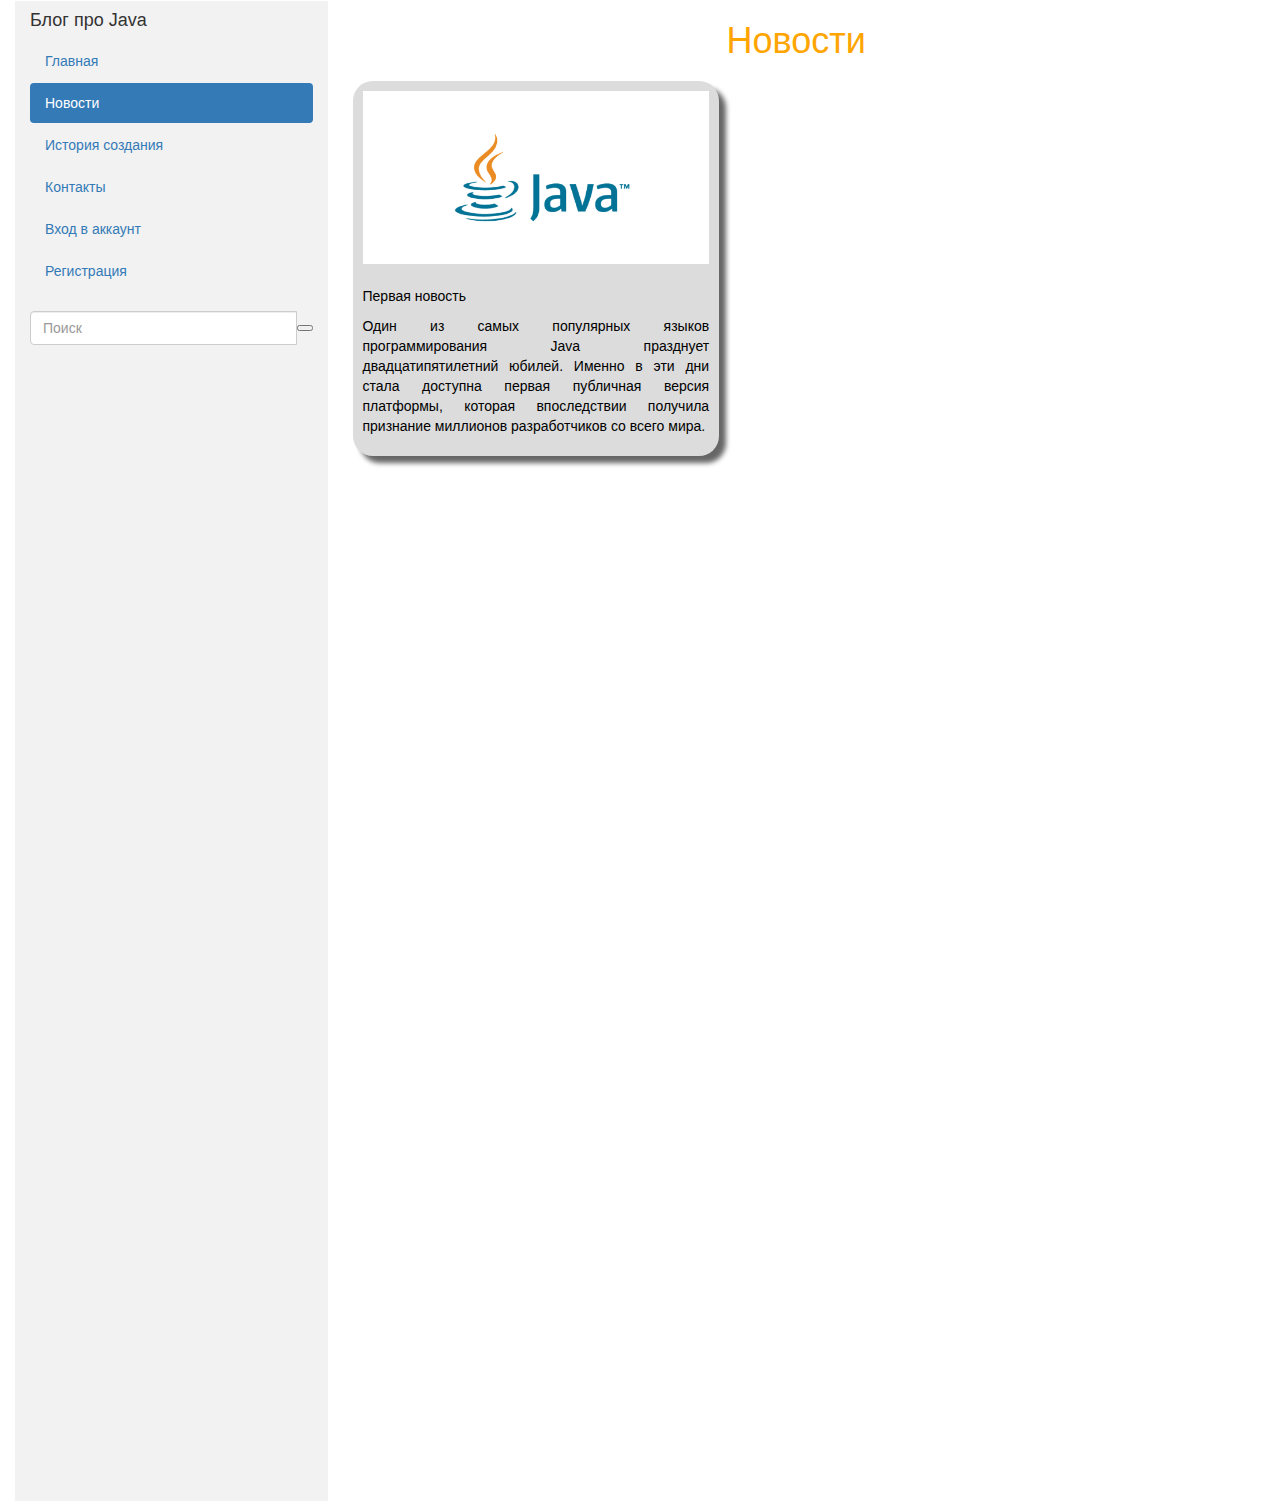
<file: news.html>
<!DOCTYPE html>
<html lang="en">
<head>
    <title>Новости</title>
    <meta charset="utf-8">
    <meta name="viewport" content="width=device-width, initial-scale=1">
    <link rel="stylesheet" href="http://maxcdn.bootstrapcdn.com/bootstrap/3.3.7/css/bootstrap.min.css">
    <script src="https://ajax.googleapis.com/ajax/libs/jquery/1.12.4/jquery.min.js"></script>
    <script src="http://maxcdn.bootstrapcdn.com/bootstrap/3.3.7/js/bootstrap.min.js"></script>
    <div class = "container-fluid">
        <div class = "row">
            <div class = "col-md-12">
            </div>
        </div>
        <style>
            .row.content {height: 1500px}
            .sidenav {
                background-color: #f2f2f2;
                height: 100%;
            }
            footer {
                background-color: #545;
                color: white;
                padding: 16px;
            }
            @media screen and (max-width: 767px) {
                .sidenav {
                    height: auto;
                    padding: 16px;
                }
                .row.content {height: auto;}
            }
            .layer2 /* Стиль основного текста */
            {
                box-shadow: 7px 7px 5px rgba(0,0,0,0.6); /* Тень */
                border-radius: 20px; /* Радиус скругления */
                background: #dcdcdc;/* Цвет фона */
                padding: 10px; /* Поля вокруг текста */
                margin: 10px;

            }
            .wrapper {
                position: relative;
                padding-top: 56.25%; /* 16:9 Aspect Ratio */
            }
            img {
                position: absolute;
                left: 0;
                top: 0;
                width: 100%;
                height: auto;
            }

        </style>
        </head>
<body>
<div class="container-fluid">
    <div class="row content">
        <div class="col-sm-3 sidenav">
            <h4>Блог про Java</h4>
            <ul class="nav nav-pills nav-stacked">
 		<li ><a href="index.html">Главная</a></li>
                <li class="active"><a href="news.html">Новости</a></li>
                <li><a href="история%20создания.html">История создания</a></li>
                <li><a href="Контакты.html">Контакты</a></li>
                <li><a href="vxod.html">Вход в аккаунт</a></li>
                <li><a href="reg.html">Регистрация</a></li>
            </ul><br>
            <div class="input-group">
                <input type="text" class="form-control" placeholder="Поиск">
                <span class="input-group-btn">
          <button ="btn btn-default" type="button">
            <span class="glyphicon glyphicon-search"></span>
                    </button>
        </span>
            </div>
        </div>
        <header>
            <h1 align="center"> <font color="orange">
                Новости</h1>
        </header>
        <font color="black">
            <div class = "col-sm-4">
                <div class="layer2">
                    <div class="wrapper" >
                        <img src="images/11.png" alt="Фотография 1" >
                    </div>
                 <p align="justify">Первая новость</p>
                    <p align="justify">Один из самых популярных языков программирования Java празднует двадцатипятилетний юбилей. Именно в эти дни стала доступна первая публичная версия платформы, которая впоследствии получила признание миллионов разработчиков со всего мира.</p>
                </div>
            </div>
    </div>
</file>
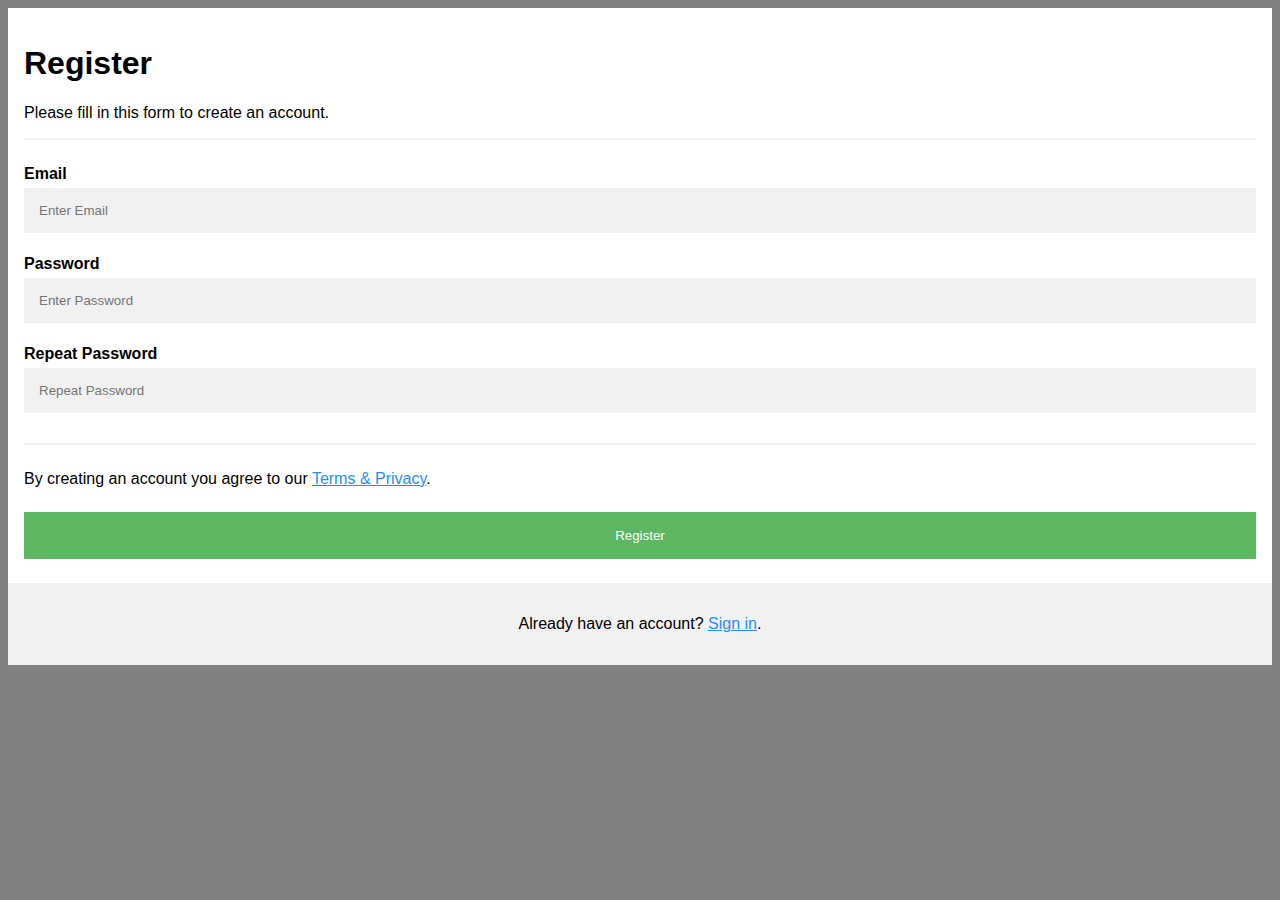
<file: reg.html>
<!DOCTYPE html>
<html>
<head>
    <meta name="viewport" content="width=device-width, initial-scale=1">
    <style>
        body {
            font-family: Arial, Helvetica, sans-serif;
            background-color: gray;
        }

        * {
            box-sizing: border-box;
        }

        /* Add padding to containers */
        .container {
            padding: 16px;
            background-color: white;
        }

        /* Full-width input fields */
        input[type=text], input[type=password] {
            width: 100%;
            padding: 15px;
            margin: 5px 0 22px 0;
            display: inline-block;
            border: none;
            background: #f1f1f1;
        }

        input[type=text]:focus, input[type=password]:focus {
            background-color: #ddd;
            outline: none;
        }

        /* Overwrite default styles of hr */
        hr {
            border: 1px solid #f1f1f1;
            margin-bottom: 25px;
        }

        /* Set a style for the submit button */
        .registerbtn {
            background-color: #4CAF50;
            color: white;
            padding: 16px 20px;
            margin: 8px 0;
            border: none;
            cursor: pointer;
            width: 100%;
            opacity: 0.9;
        }

        .registerbtn:hover {
            opacity: 1;
        }

        /* Add a blue text color to links */
        a {
            color: dodgerblue;
        }

        /* Set a grey background color and center the text of the "sign in" section */
        .signin {
            background-color: #f1f1f1;
            text-align: center;
        }
    </style>
</head>
<body>

<form action="/action_page.php">
    <div class="container">
        <h1>Register</h1>
        <p>Please fill in this form to create an account.</p>
        <hr>

        <label for="email"><b>Email</b></label>
        <input type="text" placeholder="Enter Email" name="email" required>

        <label for="psw"><b>Password</b></label>
        <input type="password" placeholder="Enter Password" name="psw" required>

        <label for="psw-repeat"><b>Repeat Password</b></label>
        <input type="password" placeholder="Repeat Password" name="psw-repeat" required>
        <hr>
        <p>By creating an account you agree to our <a href="#">Terms & Privacy</a>.</p>

        <button type="submit" class="registerbtn">Register</button>
    </div>

    <div class="container signin">
        <p>Already have an account? <a href="#">Sign in</a>.</p>
    </div>
</form>

</body>
</html>
</file>
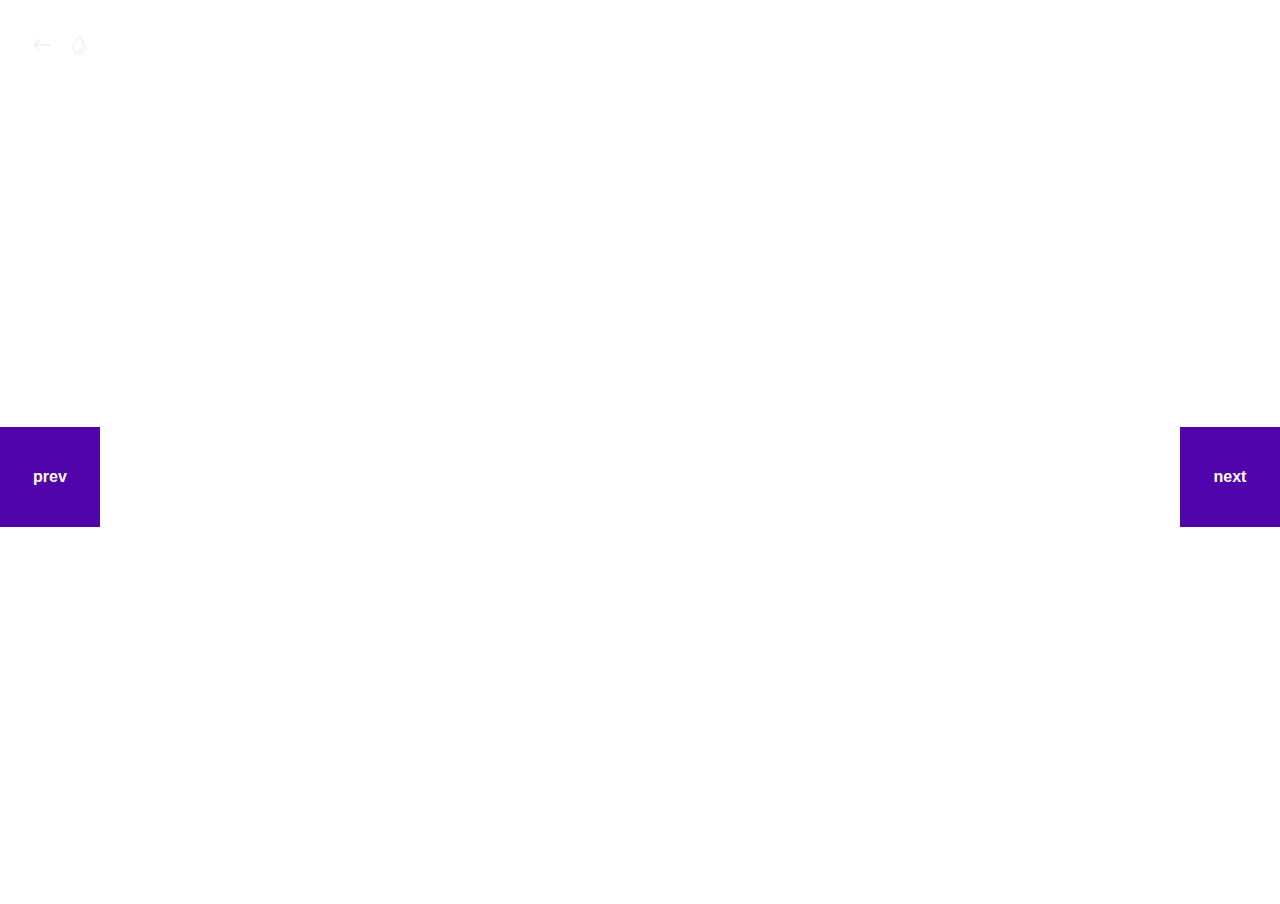
<file: slider.html>
<!DOCTYPE html>
<html lang="en" class="no-js">
	<head>
		<meta charset="UTF-8" />
		<meta name="viewport" content="width=device-width, initial-scale=1">
		<title>Slider</title>
		<meta name="description" content="A slider made with the Pieces library where slides are animated in a fragmented look." />
		<meta name="keywords" content="slideshow, slider, pieces, fragments, animation, svg, canvas, javascript" />
		<meta name="author" content="Luis Manuel for Codrops" />
		<link rel="shortcut icon" href="favicon.ico">
		<link rel="stylesheet" type="text/css" href="css/base.css" />
		<link rel="stylesheet" type="text/css" href="css/slider.css" />
		<script>document.documentElement.className="js";var supportsCssVars=function(){var e,t=document.createElement("style");return t.innerHTML="root: { --tmp-var: bold; }",document.head.appendChild(t),e=!!(window.CSS&&window.CSS.supports&&window.CSS.supports("font-weight","var(--tmp-var)")),t.parentNode.removeChild(t),e};supportsCssVars()||alert("Please view this demo in a modern browser that supports CSS Variables.");</script>
	</head>
	<body class="demo-1">
		<svg class="hidden">
			<symbol id="icon-arrow" viewBox="0 0 24 24">
				<title>arrow</title>
				<polygon points="6.3,12.8 20.9,12.8 20.9,11.2 6.3,11.2 10.2,7.2 9,6 3.1,12 9,18 10.2,16.8 "/>
			</symbol>
			<symbol id="icon-drop" viewBox="0 0 24 24">
				<title>drop</title>
				<path d="M12,21c-3.6,0-6.6-3-6.6-6.6C5.4,11,10.8,4,11.4,3.2C11.6,3.1,11.8,3,12,3s0.4,0.1,0.6,0.3c0.6,0.8,6.1,7.8,6.1,11.2C18.6,18.1,15.6,21,12,21zM12,4.8c-1.8,2.4-5.2,7.4-5.2,9.6c0,2.9,2.3,5.2,5.2,5.2s5.2-2.3,5.2-5.2C17.2,12.2,13.8,7.3,12,4.8z"/><path d="M12,18.2c-0.4,0-0.7-0.3-0.7-0.7s0.3-0.7,0.7-0.7c1.3,0,2.4-1.1,2.4-2.4c0-0.4,0.3-0.7,0.7-0.7c0.4,0,0.7,0.3,0.7,0.7C15.8,16.5,14.1,18.2,12,18.2z"/>
			</symbol>
			<symbol id="icon-github" viewBox="0 0 32.6 31.8">
				<title>github</title>
				<path d="M16.3,0C7.3,0,0,7.3,0,16.3c0,7.2,4.7,13.3,11.1,15.5c0.8,0.1,1.1-0.4,1.1-0.8c0-0.4,0-1.4,0-2.8c-4.5,1-5.5-2.2-5.5-2.2c-0.7-1.9-1.8-2.4-1.8-2.4c-1.5-1,0.1-1,0.1-1c1.6,0.1,2.5,1.7,2.5,1.7c1.5,2.5,3.8,1.8,4.7,1.4c0.1-1.1,0.6-1.8,1-2.2c-3.6-0.4-7.4-1.8-7.4-8.1c0-1.8,0.6-3.2,1.7-4.4C7.4,10.7,6.8,9,7.7,6.8c0,0,1.4-0.4,4.5,1.7c1.3-0.4,2.7-0.5,4.1-0.5c1.4,0,2.8,0.2,4.1,0.5c3.1-2.1,4.5-1.7,4.5-1.7c0.9,2.2,0.3,3.9,0.2,4.3c1,1.1,1.7,2.6,1.7,4.4c0,6.3-3.8,7.6-7.4,8c0.6,0.5,1.1,1.5,1.1,3c0,2.2,0,3.9,0,4.5c0,0.4,0.3,0.9,1.1,0.8c6.5-2.2,11.1-8.3,11.1-15.5C32.6,7.3,25.3,0,16.3,0z"/>
			</symbol>
		</svg>
		<main>
			<div class="content content--fixed">
				<header class="codrops-header">
					<div class="codrops-links">
						<a class="codrops-icon codrops-icon--prev" href="https://tympanus.net/Development/ScrollingLettersAnimation/" title="Previous Demo"><svg class="icon icon--arrow"><use xlink:href="#icon-arrow"></use></svg></a>
						<a class="codrops-icon codrops-icon--drop" href="https://tympanus.net/codrops/?p=33985" title="Back to the article"><svg class="icon icon--drop"><use xlink:href="#icon-drop"></use></svg></a>
					</div>
					<h1 class="codrops-header__title">Pieces Slider</h1>
				</header>
				<!--a class="github" href="" title="Find this project on GitHub"><svg class="icon icon--github"><use xlink:href="#icon-github"></use></svg></a-->
			</div>
			<div class="content">
				<!-- Pieces Slider -->
				<div class="pieces-slider">
					<!-- Each slide with corresponding image and text -->
					<div class="pieces-slider__slide">
						<img class="pieces-slider__image" src="imgSlider/1.jpg" alt="">
						<h2 class="pieces-slider__text">Java</h2>
					</div>
					<div class="pieces-slider__slide">
						<img class="pieces-slider__image" src="imgSlider/2.jpg" alt="">
						<h2 class="pieces-slider__text">Java2</h2>
					</div>
					<div class="pieces-slider__slide">
						<img class="pieces-slider__image" src="imgSlider/3.jpg" alt="">
						<h2 class="pieces-slider__text">Java3</h2>
					</div>
					<div class="pieces-slider__slide">
						<img class="pieces-slider__image" src="imgSlider/4.jpg" alt="">
						<h2 class="pieces-slider__text">Java4</h2>
					</div>
					<!-- Canvas to draw the pieces -->
					<canvas class="pieces-slider__canvas"></canvas>
					<!-- Slider buttons: prev and next -->
					<button class="pieces-slider__button pieces-slider__button--prev">prev</button>
					<button class="pieces-slider__button pieces-slider__button--next">next</button>
				</div>
			</div>
		</main>
		<script src='js/anime.min.js'></script>
		<script src='js/pieces.min.js'></script>
		<script src='js/demo.js'></script>
	</body>
</html>
</file>
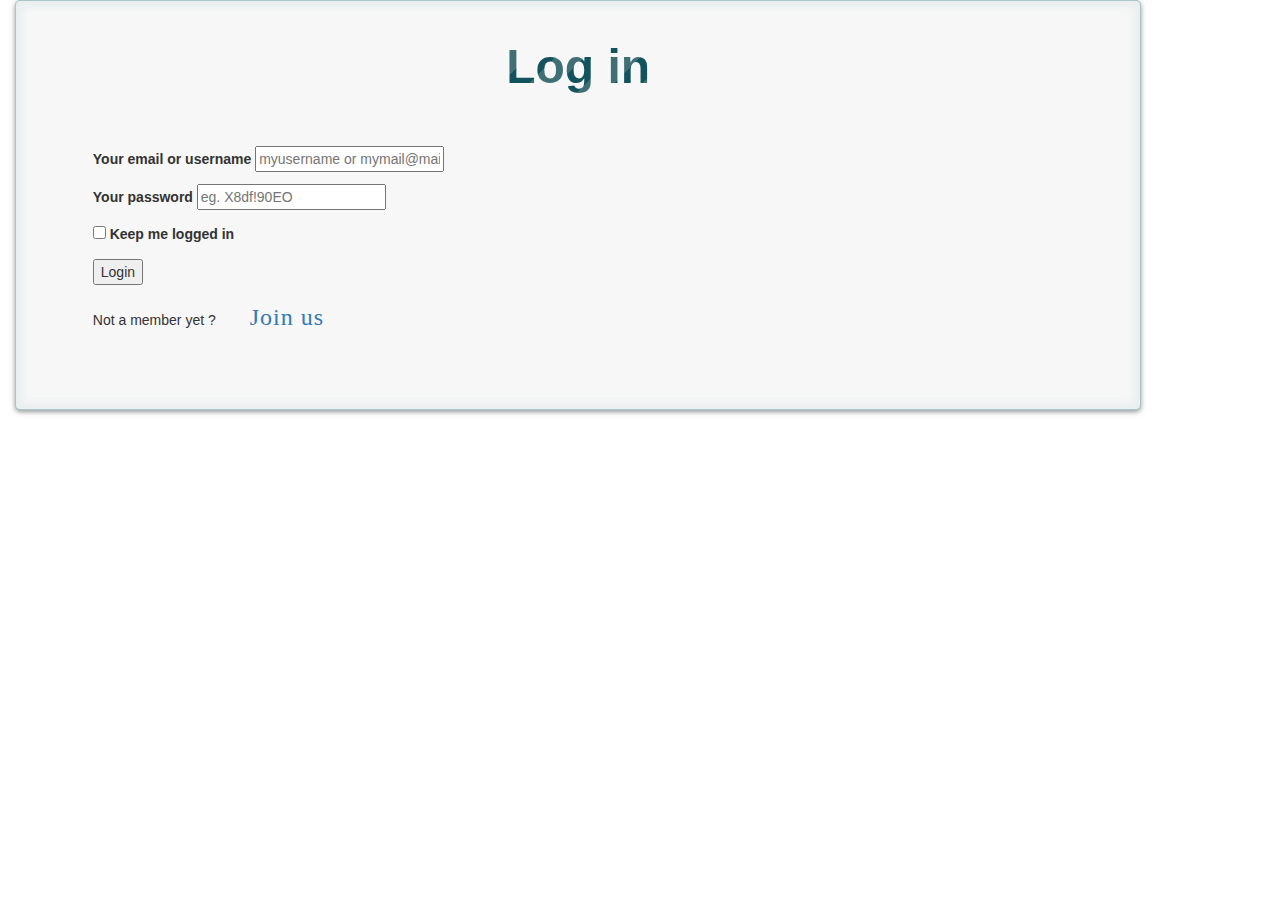
<file: vxod.html>
<!DOCTYPE html>
<html lang="en">
<head>
    <!-- Global site tag (gtag.js) - Google Analytics -->
    <script async src="https://www.googletagmanager.com/gtag/js?id=UA-162307401-1"></script>
    <script>
        window.dataLayer = window.dataLayer || [];
        function gtag(){dataLayer.push(arguments);}
        gtag('js', new Date());

        gtag('config', 'UA-162307401-1', { 'optimize_id': 'GTM-W4BKFG2'});
    </script>
    <title>Java</title>
    <meta charset="utf-8">
    <meta name="viewport" content="width=device-width, initial-scale=1">
    <link rel="stylesheet" href="http://maxcdn.bootstrapcdn.com/bootstrap/3.3.7/css/bootstrap.min.css">
    <script src="https://ajax.googleapis.com/ajax/libs/jquery/1.12.4/jquery.min.js"></script>
    <script src="http://maxcdn.bootstrapcdn.com/bootstrap/3.3.7/js/bootstrap.min.js"></script>
    <div class = "container-fluid">
        <div class = "row">
            <div class = "col-md-12">
            </div>
        </div>
        <style>
            #subscribe,
            #login{
                position: absolute;
                top: 0px;
                width: 88%;
                padding: 18px 6% 60px 6%;
                margin: 0 0 35px 0;
                background: rgb(247, 247, 247);
                border: 1px solid rgba(147, 184, 189,0.8);
                box-shadow:
                        0pt 2px 5px rgba(105, 108, 109,  0.7),
                        0px 0px 8px 5px rgba(208, 223, 226, 0.4) inset;
                border-radius: 5px;
            }
            #login{
                z-index: 22;
            }
            #wrapper h1{
                font-size: 48px;
                color: rgb(6, 106, 117);
                padding: 2px 0 10px 0;
                font-family: 'FranchiseRegular','Arial Narrow',Arial,sans-serif;
                font-weight: bold;
                text-align: center;
                padding-bottom: 30px;
            }

            /** На донный момент только webkit поддерживает background-clip:text; **/
            #wrapper h1{
                background:
                        -webkit-repeating-linear-gradient(-45deg,
                        rgb(18, 83, 93) ,
                        rgb(18, 83, 93) 20px,
                        rgb(64, 111, 118) 20px,
                        rgb(64, 111, 118) 40px,
                        rgb(18, 83, 93) 40px);
                -webkit-text-fill-color: transparent;
                -webkit-background-clip: text;
            }

            #wrapper h1:after{
                content:' ';
                display:block;
                width:100%;
                height:2px;
                margin-top:10px;
                background:
                        linear-gradient(left,
                        rgba(147,184,189,0) 0%,
                        rgba(147,184,189,0.8) 20%,
                        rgba(147,184,189,1) 53%,
                        rgba(147,184,189,0.8) 79%,
                        rgba(147,184,189,0) 100%);
            }
            .row.content {height: 1500px}
            .sidenav {
                background-color: #f2f2f2;
                height: 100%;
            }
            footer {
                background-color: #545;
                color: white;
                padding: 16px;
            }
            @media screen and (max-width: 767px) {
                .sidenav {
                    height: auto;
                    padding: 16px;
                }
                .row.content {height: auto;}
            }
            .layer2 /* Стиль основного текста */
            {
                box-shadow: 7px 7px 5px rgba(0,0,0,0.6); /* Тень */
                border-radius: 20px; /* Радиус скругления */
                background: #dcdcdc;/* Цвет фона */
                padding: 10px; /* Поля вокруг текста */
                margin: 10px;

            }
            .wrapper {
                position: relative;
                padding-top: 56.25%; /* 16:9 Aspect Ratio */
            }
            img {
                position: absolute;
                left: 0;
                top: 0;
                width: 100%;
                height: auto;
            }
            a {
                text-decoration: none;
                display: inline-block;
                padding: 5px 10px;
                letter-spacing: 1px;
                margin: 0 20px;
                font-size: 24px;
                font-family: 'Fredoka One', cursive;
                transition: .3s ease-in-out;
            }
            .s6 {
                color: #E7805E;
                border-bottom: 1px dashed;
            }
            .s6:hover {border-bottom: 1px solid #9B8381;}
        </style>
        </head>
<body>
<div id="container_demo" >
    <!-- спрятанный якорь, чтобы избежать прыжков http://www.css3create.com/Astuce-Empecher-le-scroll-avec-l-utilisation-de-target#wrap4  -->
    <a class="hiddenanchor" id="tosubscribe"></a>
    <a class="hiddenanchor" id="tologin"></a>
    <div id="wrapper">
        <div id="login" class="animate form">
            <form  action="mysuperscript.php" autocomplete="on">
                <h1>Log in</h1>
                <p>
                    <label for="username" class="uname" data-icon="u" > Your email or username </label>
                    <input id="username" name="username" required="required" type="text" placeholder="myusername or mymail@mail.com"/>
                </p>
                <p>
                    <label for="password" class="youpasswd" data-icon="p"> Your password </label>
                    <input id="password" name="password" required="required" type="password" placeholder="eg. X8df!90EO" />
                </p>
                <p class="keeplogin">
                    <input type="checkbox" name="loginkeeping" id="loginkeeping" value="loginkeeping" />
                    <label for="loginkeeping">Keep me logged in</label>
                </p>
                <p class="login button">
                    <input type="submit" value="Login" />
                </p>
                <p class="change_link">
                    Not a member yet ?
                    <a href="#tosubscribe" class="to_subscribe">Join us</a>
                </p>
            </form>
        </div>


</div>
</body>
</html>
</file>
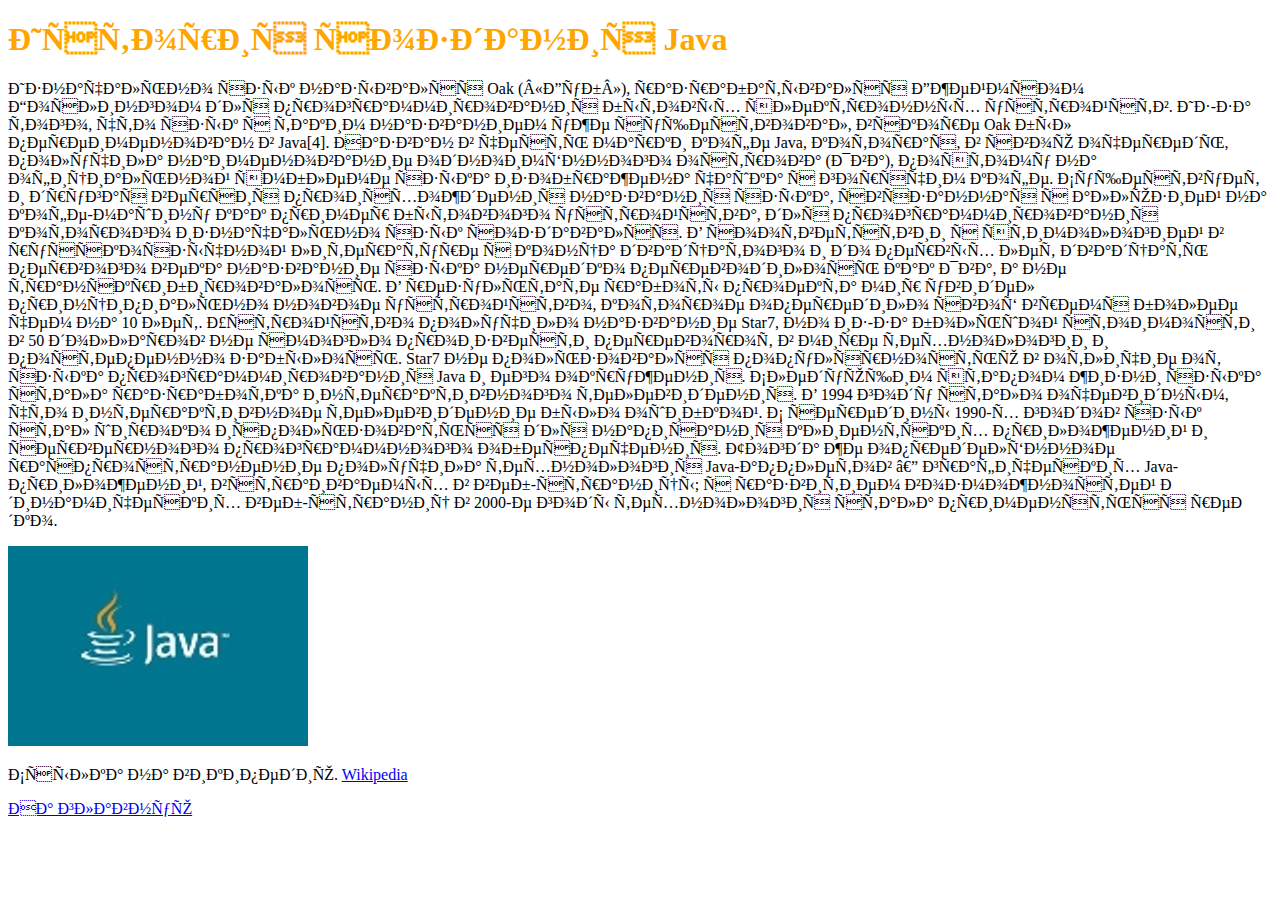
<file: история создания.html>
<!DOCTYPE html>
<html>
	<head>
	<meta charset=utf-8">
	<title>История создания</title>
	</head>
<body>
<header>
<h1 align="left"> <font color="orange">
История создания Java</h1>
</header>
<font color="black">
 <p align="left">Изначально язык назывался Oak («Дуб»), разрабатывался Джеймсом Гослингом для программирования бытовых электронных устройств. Из-за того, что язык с таким названием уже существовал, вскоре Oak был переименован в Java[4]. Назван в честь марки кофе Java, которая, в свою очередь, получила наименование одноимённого острова (Ява), поэтому на официальной эмблеме языка изображена чашка с горячим кофе. Существует и другая версия происхождения названия языка, связанная с аллюзией на кофе-машину как пример бытового устройства, для программирования которого изначально язык создавался. В соответствии с этимологией в русскоязычной литературе с конца двадцатого и до первых лет двадцать первого века название языка нередко переводилось как Ява, а не транскрибировалось.
В результате работы проекта мир увидел принципиально новое устройство, которое опередило своё время более чем на 10 лет. Устройство получило название Star7, но из-за большой стоимости в 50 долларов не смогло произвести переворот в мире технологии и постепенно забылось.
Star7 не пользовался популярностью в отличие от языка программирования Java и его окружения. Следующим этапом жизни языка стала разработка интерактивного телевидения. В 1994 году стало очевидным, что интерактивное телевидение было ошибкой.
С середины 1990-х годов язык стал широко использоваться для написания клиентских приложений и серверного программного обеспечения. Тогда же определённое распространение получила технология Java-апплетов — графических Java-приложений, встраиваемых в веб-страницы; с развитием возможностей динамических веб-страниц в 2000-е годы технология стала применяться редко.</p>
<img  src="images/123.jpg"/>
<p>Ссылка на википедию.
	<a href="https://ru.wikipedia.org/wiki/Java"> Wikipedia </a> </p>
	<a href="index.html"> На главную </a>

</body>
</html>
</file>
<file: css/base.css>
article,aside,details,figcaption,figure,footer,header,hgroup,main,nav,section,summary{display:block;}audio,canvas,video{display:inline-block;}audio:not([controls]){display:none;height:0;}[hidden]{display:none;}html{font-family:sans-serif;-ms-text-size-adjust:100%;-webkit-text-size-adjust:100%;}body{margin:0;}a:focus{outline:thin dotted;}a:active,a:hover{outline:0;}h1{font-size:2em;margin:0.67em 0;}abbr[title]{border-bottom:1px dotted;}b,strong{font-weight:bold;}dfn{font-style:italic;}hr{-moz-box-sizing:content-box;box-sizing:content-box;height:0;}mark{background:#ff0;color:#000;}code,kbd,pre,samp{font-family:monospace,serif;font-size:1em;}pre{white-space:pre-wrap;}q{quotes:"\201C" "\201D" "\2018" "\2019";}small{font-size:80%;}sub,sup{font-size:75%;line-height:0;position:relative;vertical-align:baseline;}sup{top:-0.5em;}sub{bottom:-0.25em;}img{border:0;}svg:not(:root){overflow:hidden;}figure{margin:0;}fieldset{border:1px solid #c0c0c0;margin:0 2px;padding:0.35em 0.625em 0.75em;}legend{border:0;padding:0;}button,input,select,textarea{font-family:inherit;font-size:100%;margin:0;}button,input{line-height:normal;}button,select{text-transform:none;}button,html input[type="button"],input[type="reset"],input[type="submit"]{-webkit-appearance:button;cursor:pointer;}button[disabled],html input[disabled]{cursor:default;}input[type="checkbox"],input[type="radio"]{box-sizing:border-box;padding:0;}input[type="search"]{-webkit-appearance:textfield;-moz-box-sizing:content-box;-webkit-box-sizing:content-box;box-sizing:content-box;}input[type="search"]::-webkit-search-cancel-button,input[type="search"]::-webkit-search-decoration{-webkit-appearance:none;}button::-moz-focus-inner,input::-moz-focus-inner{border:0;padding:0;}textarea{overflow:auto;vertical-align:top;}table{border-collapse:collapse;border-spacing:0;}
*,
*::after,
*::before {
	box-sizing: border-box;
}


html {
	background: #fff;
}

body {
	--color-text: #fff;
	--color-link: #f0f0f0;
	--color-link-hover: #fff;
	font-family: -apple-system, BlinkMacSystemFont, "Segoe UI", Helvetica, Arial, sans-serif;
	min-height: 100vh;
	color: #fff;
	color: var(--color-text);

	-webkit-font-smoothing: antialiased;
	-moz-osx-font-smoothing: grayscale;
	overflow: hidden;
}

a {
	text-decoration: none;
	color: var(--color-link);
	outline: none;
}

a:hover,
a:focus {
	color: var(--color-link-hover);
}

a:focus,
button:focus {
	outline: none;
}

.hidden {
	position: absolute;
	overflow: hidden;
	width: 0;
	height: 0;
	pointer-events: none;
}

/* Icons */
.icon {
	display: block;
	width: 1.5em;
	height: 1.5em;
	margin: 0 auto;
	fill: currentColor;
}

.icon--keyboard {
	display: none;
}

main {
	position: relative;
	width: 100%;
}

.content {
	position: relative;
	display: flex;
	justify-content: center;
	align-items: center;
	margin: 0 auto;
	min-height: 100vh;
}

.content--fixed {
	position: fixed;
	z-index: 10000;
	top: 0;
	left: 0;
	display: grid;
	align-content: space-between;
	width: 100%;
	max-width: none;
	min-height: 0;
	height: 100vh;
	padding: 1.5em;
	pointer-events: none;
	grid-template-columns: 50% 50%;
	grid-template-rows: auto auto 4em;
	grid-template-areas: 'header ...'
	'... ...'
	'github demos';
}

.content--fixed a {
	pointer-events: auto;
}

/* Header */
.codrops-header {
	position: relative;
	z-index: 100;
	display: flex;
	flex-direction: row;
	align-items: flex-start;
	align-items: center;
	align-self: start;
	grid-area: header;
	justify-self: start;
}

.codrops-header__title {
	font-size: 1em;
	font-weight: bold;
	margin: 0;
	padding: 0.75em 0;
}

.info {
	margin: 0 0 0 1.25em;
	color: var(--color-info);
}

.github {
	display: block;
	align-self: end;
	grid-area: github;
	justify-self: start;
}

/* Top Navigation Style */
.codrops-links {
	position: relative;
	display: flex;
	justify-content: center;
	margin: 0 1em 0 0;
	text-align: center;
	white-space: nowrap;
}

.codrops-icon {
	display: inline-block;
	margin: 0.15em;
	padding: 0.25em;
}

@media screen and (max-width: 55em) {
	body {
		overflow: auto;
	}
	.content {
		flex-direction: column;
		height: auto;
		min-height: 0;
		padding-bottom: 10em;
	}
	.content--fixed {
		position: relative;
		z-index: 1000;
		display: block;
		padding: 0.85em;
	}
	.codrops-header {
		flex-direction: column;
		align-items: center;
	}
	.codrops-header__title {
		font-weight: bold;
		padding-bottom: 0.25em;
		text-align: center;
	}
	.info {
		margin: 0;
	}
	.github {
		display: block;
		margin: 1em auto;
	}
	.codrops-links {
		margin: 0;
	}
}
</file>
<file: css/slider.css>
.pieces-slider {
	position: relative;
	text-align: center;
	padding: 8rem 0;
}

.js .pieces-slider {
	padding: 0;
}

/* Make all slides absolutes and hide them */
.js .pieces-slider__slide {
	position: absolute;
	right: 100%;
}

/* Define image dimensions and also hide them */
.pieces-slider__image {
	max-width: 600px;
	max-height: 400px;
}

.js .pieces-slider__image {
	visibility: hidden;
}

/* Hide the titles */
.js .pieces-slider__text {
	text-indent: -9999px;
}

/* Canvas with viewport width and height */
.js .pieces-slider__canvas {
	position: relative;
	width: 100vw;
	height: 100vh;
	transition: 0.2s opacity;
}

/* Class for when we resize */
.pieces-slider__canvas--hidden {
	opacity: 0;
	transition-duration: 0.3s;
}

/* Navigation buttons */
.pieces-slider__button {
	position: absolute;
	left: 0;
	top: 50%;
	width: 100px;
	height: 100px;
	margin: -25px 0 0 0;
	background-color: #5104ab;
	color: #fff;
	font-family: inherit;
	font-weight: bold;
	border: none;
	cursor: pointer;
	transition: 0.1s background-color;
}

.pieces-slider__button:hover {
	background: #5f3abf;
}

.pieces-slider__button--next {
	left: auto;
	right: 0;
}

/* Hide the buttons when no JS */
.no-js .pieces-slider__button {
	display: none;
}

/* Media queries with styles for smaller screens */
@media screen and (max-width: 720px) {
	.pieces-slider__image {
		max-width: 300px;
	}
}

@media screen and (max-width: 55em) {
	.pieces-slider__canvas {
		width: 100vw;
		height: 100vw;
	}
	.pieces-slider__button {
		width: 60px;
		height: 60px;
	}
}
</file>
